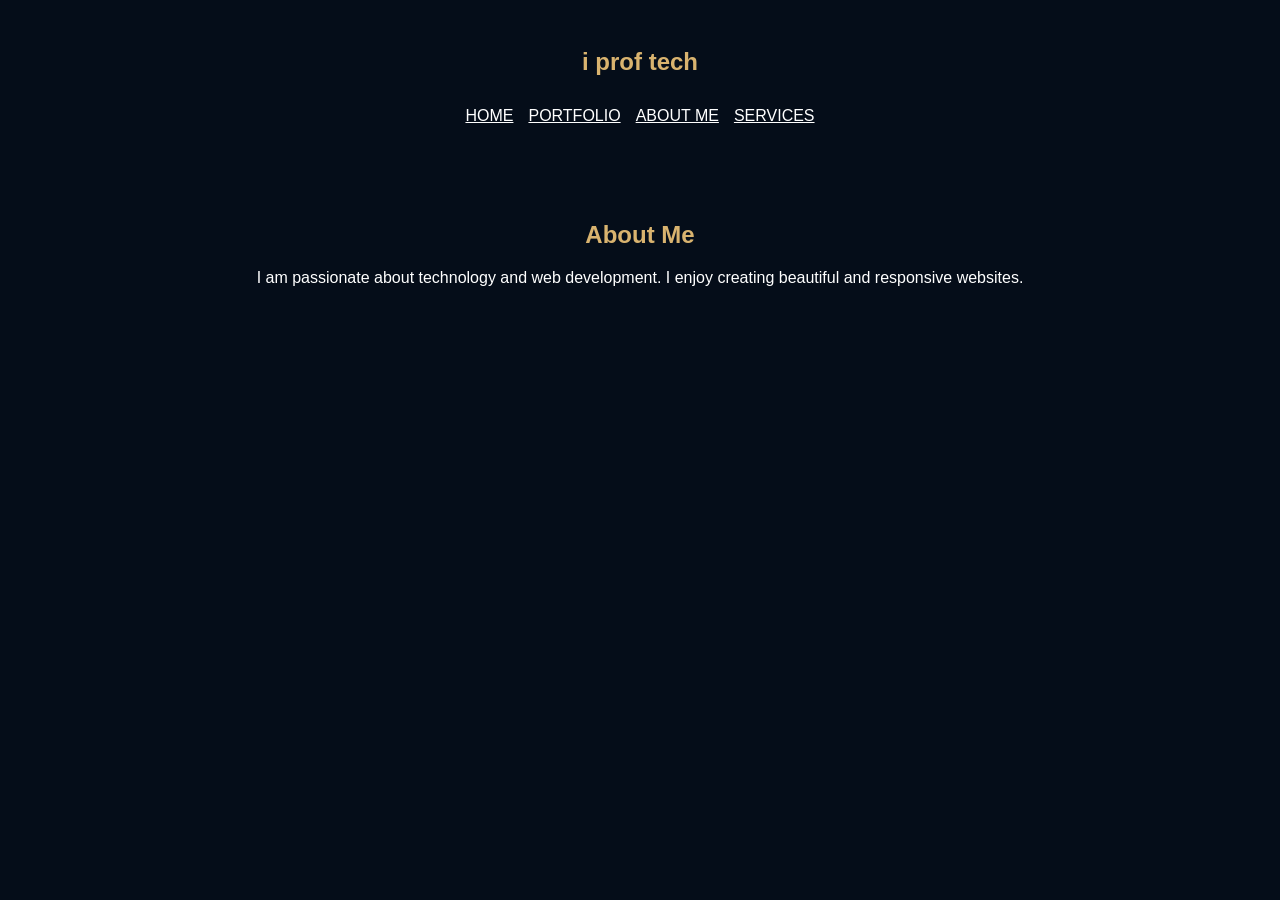
<file: About.html>
<!DOCTYPE html>
<html>

<head>

<meta charset="UTF-8">

<meta name="viewport"
content="width=device-width,initial-scale=1">

<title>About Me | i prof tech</title>

<link
rel="stylesheet"
href="style.css">

</head>

<body>

<nav>

<h2>i prof tech</h2>

<ul>

<li><a href="index.html">HOME</a></li>
<li><a href="portfolio.html">PORTFOLIO</a></li>
<li><a href="about.html">ABOUT ME</a></li>
<li><a href="services.html">SERVICES</a></li>

</ul>

</nav>


<section class="about">

<h2>About Me</h2>

<p>

I am passionate about
technology and web
development.

I enjoy creating beautiful
and responsive websites.

</p>

</section>

</body>

</html>
</file>
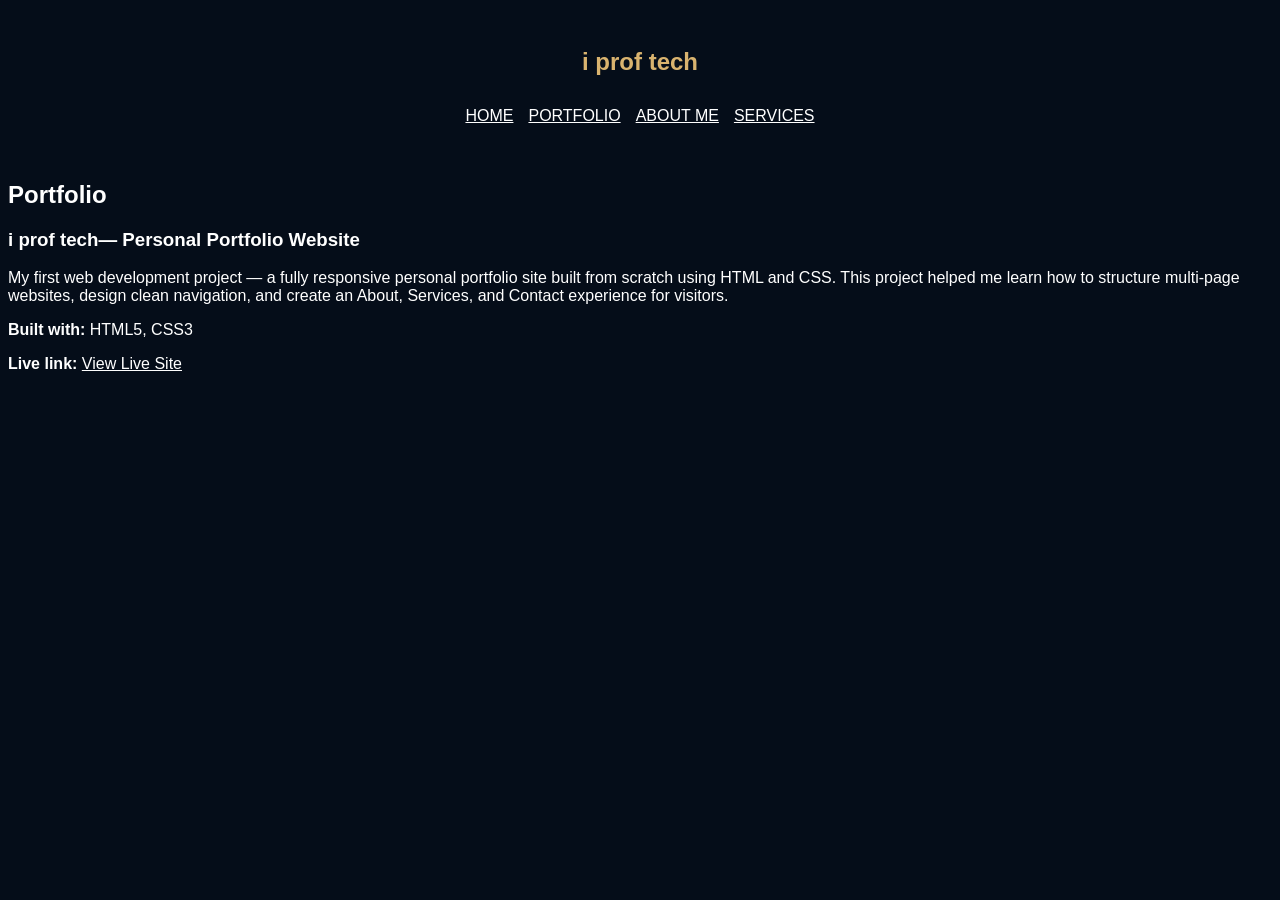
<file: portfolio.html>
<!DOCTYPE html>
<html>

<head>

<meta charset="UTF-8">

<meta name="viewport"
content="width=device-width,initial-scale=1">

<title>Portfolio | i prof tech</title>

<link
rel="stylesheet"
href="style.css">

</head>

<body>

<nav>

<h2>i prof tech</h2>

<ul>

<li><a href="index.html">HOME</a></li>
<li><a href="portfolio.html">PORTFOLIO</a></li>
<li><a href="about.html">ABOUT ME</a></li>
<li><a href="services.html">SERVICES</a></li>

</ul>

</nav>


<section class="portfolio">

<h2>Portfolio</h2>

<div class="project-block">

<h3>i prof tech— Personal Portfolio Website</h3>

<p>
My first web development project — a fully responsive personal
portfolio site built from scratch using HTML and CSS. This project
helped me learn how to structure multi-page websites, design clean
navigation, and create an About, Services, and Contact experience
for visitors.
</p>

<p><strong>Built with:</strong> HTML5, CSS3</p>

<p><strong>Live link:</strong> <a href="https://floxyanita42-wq.github.io/I-prof-tech/" target="_blank">View Live Site</a></p>

</div>

</section>

</body>

</html>
</file>
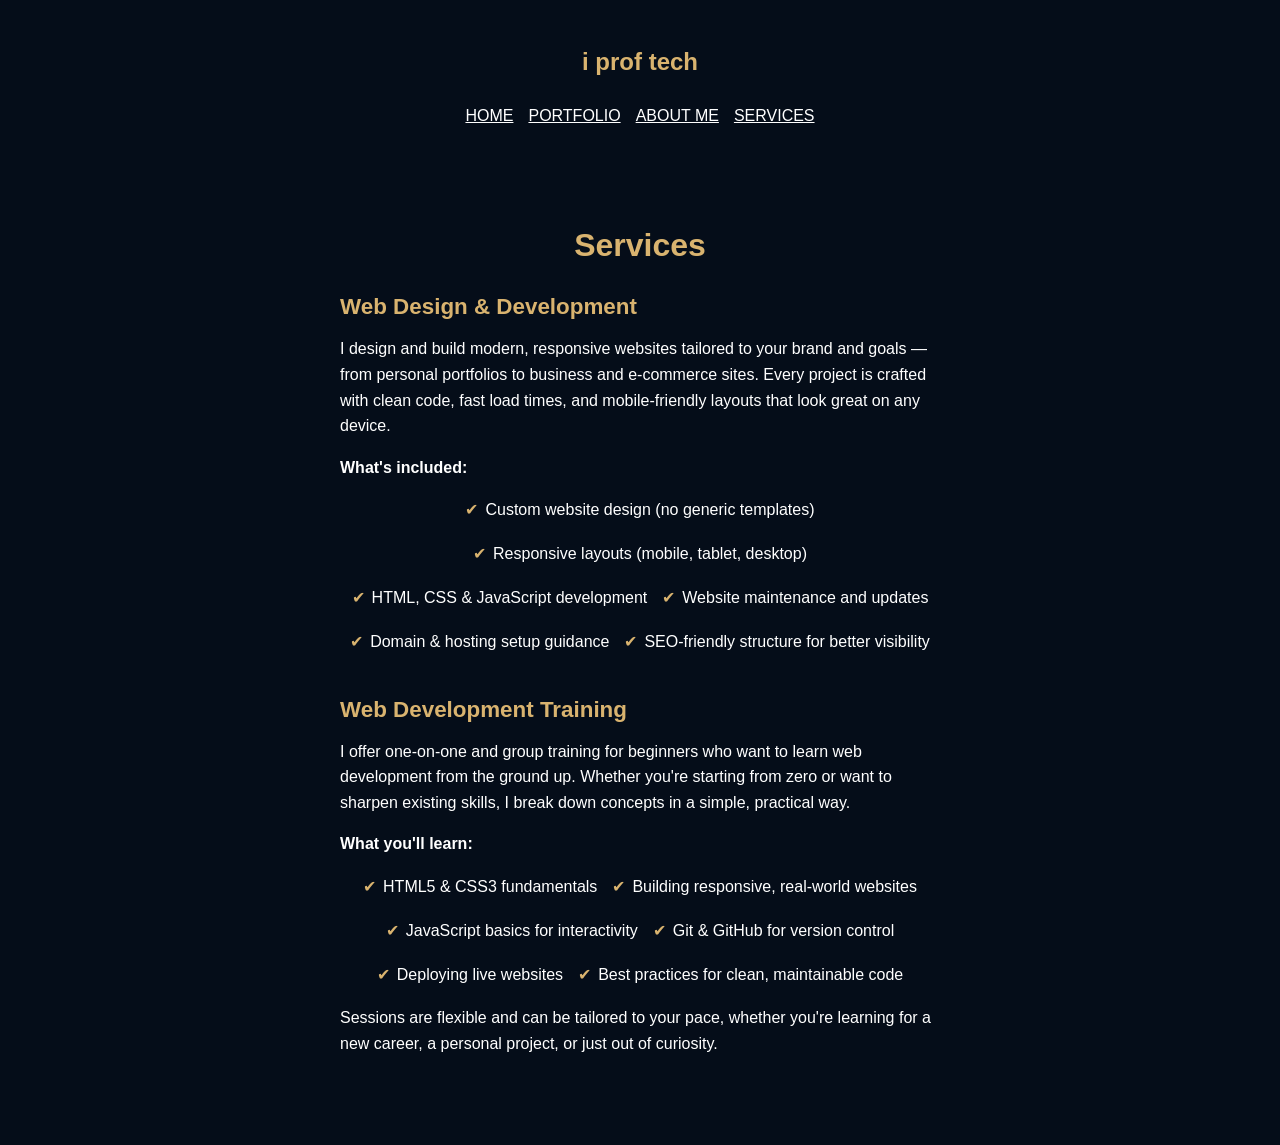
<file: Services.html>
<!DOCTYPE html>
<html>
<head>
  <meta charset="UTF-8">
  <meta name="viewport" content="width=device-width, initial-scale=1">
  <title>Services | i prof tech</title>
  <link rel="stylesheet" href="style.css">
</head>
<body>

  <nav>

  <h2>i prof tech</h2>

  <ul>

  <li><a href="index.html">HOME</a></li>
  <li><a href="portfolio.html">PORTFOLIO</a></li>
  <li><a href="about.html">ABOUT ME</a></li>
  <li><a href="services.html">SERVICES</a></li>

  </ul>

  </nav>

  <section id="services" class="services">
    <h2>Services</h2>

    <div class="service-block">
      <h3>Web Design &amp; Development</h3>
      <p>
        I design and build modern, responsive websites tailored to your brand
        and goals — from personal portfolios to business and e-commerce sites.
        Every project is crafted with clean code, fast load times, and
        mobile-friendly layouts that look great on any device.
      </p>
      <p><strong>What's included:</strong></p>
      <ul>
        <li>Custom website design (no generic templates)</li>
        <li>Responsive layouts (mobile, tablet, desktop)</li>
        <li>HTML, CSS &amp; JavaScript development</li>
        <li>Website maintenance and updates</li>
        <li>Domain &amp; hosting setup guidance</li>
        <li>SEO-friendly structure for better visibility</li>
      </ul>
    </div>

    <div class="service-block">
      <h3>Web Development Training</h3>
      <p>
        I offer one-on-one and group training for beginners who want to learn
        web development from the ground up. Whether you're starting from zero
        or want to sharpen existing skills, I break down concepts in a simple,
        practical way.
      </p>
      <p><strong>What you'll learn:</strong></p>
      <ul>
        <li>HTML5 &amp; CSS3 fundamentals</li>
        <li>Building responsive, real-world websites</li>
        <li>JavaScript basics for interactivity</li>
        <li>Git &amp; GitHub for version control</li>
        <li>Deploying live websites</li>
        <li>Best practices for clean, maintainable code</li>
      </ul>
      <p>
        Sessions are flexible and can be tailored to your pace, whether you're
        learning for a new career, a personal project, or just out of curiosity.
      </p>
    </div>
  </section>


</body>
</html>
</file>
<file: style.css>
*{


padding:0;
box-sizing:border-box;

background-image: url("images/profile.png");
background-size: cover;
background-position: center;
background-attachment: fixed;
background-repeat: no-repeat;

background:#050d19;
color:white;
font-family:Arial;
}

/* NAVBAR */

nav{

display:flex;

flex-direction:column;

align-items:center;

padding:20px;

}

nav h2{

color:#d9b36f;

margin-bottom:15px;

}

ul{

display:flex;

flex-wrap:wrap;

justify-content:center;

gap:15px;

list-style:none;

}


/* HERO */

.hero{

display:flex;

flex-direction:column;

align-items:center;

padding:30px;

text-align:center;

}


.left h1{

font-size:55px;

color:#d9b36f;

}

.left p{

margin:20px 0;

font-size:22px;

}


button{

padding:12px 28px;

background:#d9b36f;

border:none;

border-radius:10px;

font-size:18px;

}


/* IMAGE FIX */

.right img{

width:280px;

max-width:90%;

height:auto;

border-radius:20px;

margin-top:30px;

object-fit:cover;

box-shadow:
0 0 30px #d9b36f;

}


/* SERVICES */
/* SERVICES SECTION */
.services {
  padding: 40px 20px;
  text-align: center;
}

.services h2 {
  color: #d9b36f;
  font-size: 2rem;
  margin-bottom: 30px;
}

.service-block {
  max-width: 600px;
  margin: 0 auto 40px auto;
  text-align: left;
}

.service-block h3 {
  color: #d9b36f;
  font-size: 1.4rem;
  margin-bottom: 10px;
}

.service-block p {
  color: white;
  line-height: 1.6;
  margin-bottom: 15px;
}

.service-block ul {
  list-style: none;
  padding-left: 0;
  margin-bottom: 15px;
}

.service-block ul li {
  color: white;
  line-height: 1.8;
  padding-left: 20px;
  position: relative;
}

.service-block ul li::before {
  content: "✔";
  color: #d9b36f;
  position: absolute;
  left: 0;
}


.cards{

display:flex;

flex-direction:column;

align-items:center;

gap:20px;

padding:40px;

}

.box{

width:90%;

max-width:350px;

background:#101a2d;

padding:25px;

border-radius:20px;

text-align:center;

}/* SOCIAL */
.social-links a {
  color: #d9b36f;
  text-decoration: none;
}

.social-links a:hover {
  text-decoration: underline;
}

.social{

padding:40px;

text-align:center;

}

.icons{

display:flex;

flex-direction:column;

gap:15px;

}

.icons a{

text-decoration:none;

color:#d9b36f;

font-size:22px;

}



/* ABOUT */

.about{

padding:40px;

text-align:center;

}

.about h2{

color:#d9b36f;

margin-bottom:20px;

}
/* SERVICES SECTION */
.services {
  padding: 40px 20px;
  text-align: center;
}

.services h2 {
  color: #d9b36f;
  font-size: 2rem;
  margin-bottom: 30px;
}

.service-block {
  max-width: 600px;
  margin: 0 auto 40px auto;
  text-align: left;
}

.service-block h3 {
  color: #d9b36f;
  font-size: 1.4rem;
  margin-bottom: 10px;
}

.service-block p {
  color: white;
  line-height: 1.6;
  margin-bottom: 15px;
}

.service-block ul {
  list-style: none;
  padding-left: 0;
  margin-bottom: 15px;
}

.service-block ul li {
  color: white;
  line-height: 1.8;
  padding-left: 20px;
  position: relative;
}

.service-block ul li::before {
  content: "✔";
  color: #d9b36f;
  position: absolute;
  left: 0;
}




/* CONTACT */

.contact{

padding:40px;

display:flex;

flex-direction:column;

gap:15px;

}

input,
textarea{

padding:15px;

border:none;

border-radius:10px;

}

textarea{

height:120px;

}

.contact button{

align-self:center;

}
</file>
